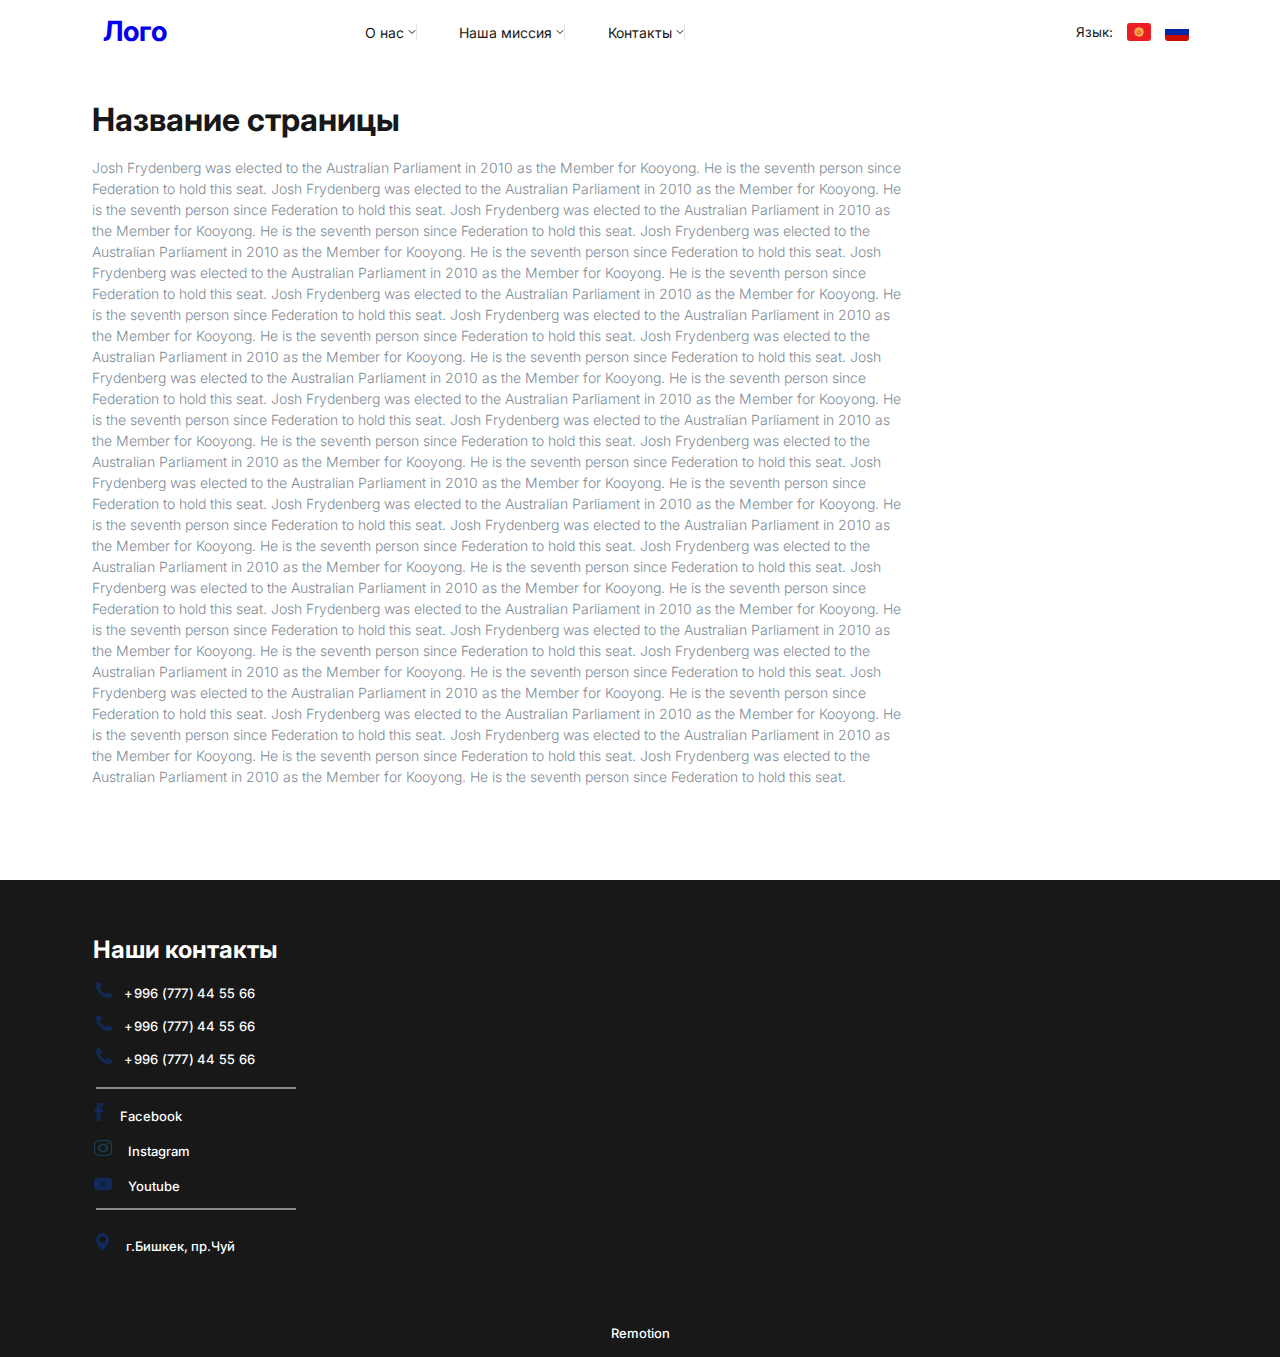
<file: index2.html>
<!DOCTYPE html>
<html lang="en">
<head>
    <meta charset="UTF-8">
    <meta http-equiv="X-UA-Compatible" content="IE=edge">
    <meta name="viewport" content="width=device-width, initial-scale=1.0">
    <title>Document</title>
    <link rel="stylesheet" href="./style.css">
    <link rel="stylesheet" href="./adaptive.css">
    <link rel="stylesheet" href="./hovers.css">
</head>
<body>
  <div class="nav_container">
    <nav class="menu">
      <label for="hamburger">&#9776;</label>
      <div class="logo"><a href="./index.html">Лого</a>
      </div>
      <div class="items">
        <input type="checkbox" id="hamburger" />
        <div class="items-link">
          <a href="#" class="items-link__a"
            >О нас <img src="./src/navbar_image/arrow.svg" alt=""
          /></a>
          <a href="./index.html" class="items-link__a"
            >Наша миссия <img src="./src/navbar_image/arrow.svg" alt=""
          /></a>
          <a href="#" class="items-link__a"
            >Контакты <img src="./src/navbar_image/arrow.svg" alt=""
          /></a>
        </div>
        <div class="items-lang">
          Язык:
          <img
            src="./src/navbar_image/kg.png"
            alt="flags"
            class="items-lang__img"
          />
          <img
            src="./src/navbar_image/ru.png"
            alt="flags"
            class="items-lang__img"
          />
        </div>
      </div>
    </nav>
      </div>

      <div class="main_container">
      <section class="main_text">
          <div class="main_title">Название страницы</div>
        <div class="main__text">Josh Frydenberg was elected to the Australian Parliament in 2010 as the Member for Kooyong. He is the seventh person since Federation to hold this seat.
            Josh Frydenberg was elected to the Australian Parliament in 2010 as the Member for Kooyong. He is the seventh person since Federation to hold this seat.
            Josh Frydenberg was elected to the Australian Parliament in 2010 as the Member for Kooyong. He is the seventh person since Federation to hold this seat.
            Josh Frydenberg was elected to the Australian Parliament in 2010 as the Member for Kooyong. He is the seventh person since Federation to hold this seat.
            Josh Frydenberg was elected to the Australian Parliament in 2010 as the Member for Kooyong. He is the seventh person since Federation to hold this seat.
            Josh Frydenberg was elected to the Australian Parliament in 2010 as the Member for Kooyong. He is the seventh person since Federation to hold this seat.
            Josh Frydenberg was elected to the Australian Parliament in 2010 as the Member for Kooyong. He is the seventh person since Federation to hold this seat.
            Josh Frydenberg was elected to the Australian Parliament in 2010 as the Member for Kooyong. He is the seventh person since Federation to hold this seat.
            Josh Frydenberg was elected to the Australian Parliament in 2010 as the Member for Kooyong. He is the seventh person since Federation to hold this seat.
            Josh Frydenberg was elected to the Australian Parliament in 2010 as the Member for Kooyong. He is the seventh person since Federation to hold this seat.
            Josh Frydenberg was elected to the Australian Parliament in 2010 as the Member for Kooyong. He is the seventh person since Federation to hold this seat.
            Josh Frydenberg was elected to the Australian Parliament in 2010 as the Member for Kooyong. He is the seventh person since Federation to hold this seat.
            Josh Frydenberg was elected to the Australian Parliament in 2010 as the Member for Kooyong. He is the seventh person since Federation to hold this seat.
            Josh Frydenberg was elected to the Australian Parliament in 2010 as the Member for Kooyong. He is the seventh person since Federation to hold this seat.
            Josh Frydenberg was elected to the Australian Parliament in 2010 as the Member for Kooyong. He is the seventh person since Federation to hold this seat.
            Josh Frydenberg was elected to the Australian Parliament in 2010 as the Member for Kooyong. He is the seventh person since Federation to hold this seat.
            Josh Frydenberg was elected to the Australian Parliament in 2010 as the Member for Kooyong. He is the seventh person since Federation to hold this seat.
            Josh Frydenberg was elected to the Australian Parliament in 2010 as the Member for Kooyong. He is the seventh person since Federation to hold this seat.
            Josh Frydenberg was elected to the Australian Parliament in 2010 as the Member for Kooyong. He is the seventh person since Federation to hold this seat.
            Josh Frydenberg was elected to the Australian Parliament in 2010 as the Member for Kooyong. He is the seventh person since Federation to hold this seat.
            Josh Frydenberg was elected to the Australian Parliament in 2010 as the Member for Kooyong. He is the seventh person since Federation to hold this seat.
            Josh Frydenberg was elected to the Australian Parliament in 2010 as the Member for Kooyong. He is the seventh person since Federation to hold this seat.
            Josh Frydenberg was elected to the Australian Parliament in 2010 as the Member for Kooyong. He is the seventh person since Federation to hold this seat.
            Josh Frydenberg was elected to the Australian Parliament in 2010 as the Member for Kooyong. He is the seventh person since Federation to hold this seat.
            </div>
      </section>
      
      </div>

      <section class="footer">
        <div class="footer_container">
          <div class="footer-header">
            <div class="footer-contacts">
              <div class="footer-contacts__title">Наши контакты</div>
              <div class="footer-contacts_numbers">
                <a href="#" class="contacts_numbers">
                  <img src="./src/footer/phone.png" alt="" /> +996 (777) 44 55 66
                </a>
                <a href="#" class="contacts_numbers">
                  <img src="./src/footer/phone.png" alt="" /> +996 (777) 44 55
                  66</a
                >
                <a href="#" class="contacts_numbers">
                  <img src="./src/footer/phone.png" alt="" /> +996 (777) 44 55
                  66</a
                >
              </div>
              <div class="footer_border"></div>
              <div class="footer-contacts_socials">
                <a href="#" class="contacts_socials"
                  ><img src="./src/footer/facebook.png" alt="" />Facebook</a
                >
                <a href="#" class="contacts_socials"
                  ><img
                    src="./src/footer/instagram.png"
                    style="width: 18px; height: 16px"
                    alt=""
                  />Instagram</a
                >
                <a href="#" class="contacts_socials"
                  ><img src="./src/footer/youtube.png" alt="" />Youtube</a
                >
              </div>
              <div class="footer_border"></div>
              <div class="footer-contacts__address">
                <a href="#" class="contacts_address"
                  ><img src="./src/footer/location.png" alt="" />г.Бишкек,
                  пр.Чуй</a
                >
              </div>
            </div>
            <div class="footer-carts" style="width: 74%; height: 100%">
              <iframe
                src="https://www.google.com/maps/embed?pb=!1m14!1m12!1m3!1d1462.029535714866!2d74.61074609999999!3d42.8644703!2m3!1f0!2f0!3f0!3m2!1i1024!2i768!4f13.1!5e0!3m2!1sru!2skg!4v1669097379182!5m2!1sru!2skg"
                width="100%"
                height="100%"
                style="border: 0"
                allowfullscreen=""
                loading="lazy"
                referrerpolicy="no-referrer-when-downgrade"
              ></iframe>
            </div>
          </div>
          <div class="footer-remotion">Remotion</div>
        </div>
      </section>
</body>
</html>
</file>
<file: style.css>
@import url("https://fonts.googleapis.com/css2?family=Inter:wght@100;200;300;400;500;600;700;800;900&display=swap");
@import url("./adaptive.css");

* {
  box-sizing: border-box;
  margin: 0;
  padding: 0;
}

ul,
ol {
  list-style: none;
  padding: 0;
}

a {
  text-decoration: none;
}

img {
  max-width: 100%;
}
#hamburger {
  display: none;
}

/* navbar  */
.nav_container {
  width: 85%;
  margin: 0 auto;
  padding-top: 10px;
  height: 64px;
  padding-left: 7px;
}

.menu {
  display: flex;
  justify-content: space-between;
  width: 100%;
  text-align: center;
  align-items: center;
  background: #ffffff;

  padding-bottom: 15px;
}

.logo {
  font-family: "Inter";
  font-style: normal;
  font-weight: 700;
  font-size: 28px;
  line-height: 150%;
  height: 36px;
  color: #0f2a59;
}

.items {
  width: 65vw;
  height: 24px;
  display: flex;
  justify-content: space-between;
  padding-top: 8px;
}

.items-link {
  display: flex;
  flex-direction: row;
  align-items: center;
  padding: 0px;
  gap: 30px;
}

.items-link {
  /* display: none; */
  /* margin-top: 50px; */
}

.items-link__a {
  display: flex;
  flex-direction: row;
  align-items: center;
  height: 17px;
  font-family: "Inter";
  font-style: normal;
  font-weight: 400;
  font-size: 14px;
  line-height: 17px;
  color: #181818;
  padding: 0px 0 0 12.5px;
  border-right: 1px solid #e8e8e8;
  align-self: center;
}

.items-link img {
  padding-left:4px ;
  align-items: center;
}

.items-lang {
  display: flex;
  align-items: center;

  font-family: "Inter";
  font-style: normal;
  font-weight: 400;
  font-size: 13.5px;
  line-height: 21px;
  color: #181818;
  margin-right: -4.9px;
}

.items-lang__img {
  padding-left: 14px;
}

.about-us_container {
  width: 85%;
  margin: 0 auto;
  padding-top: 8.2vw;
  height: auto;
}

.arrows {
  width: 95.3vw;
  position: absolute;
  display: flex;
  justify-content: space-between;
  flex-direction: row;
  align-items: center;
  top: 20vw;
  left: 2.3vw;
}
/* navbar  end */

/* section-2 */
.about-us {
  background: url(./src/about-us/bg.png) no-repeat;
  background-size: 100%;
  height: auto;
  width: 100%;
  position: relative;
  color: #0e0e0ee5, 90%;
  display: flex;
  justify-content: space-between;
}

.about-us_content {
  display: flex;
  height: 33.5vw;
}

.bg-image {
  background: url(./src/about-us/humans.png) 90% 0% no-repeat;
  background-size: 78% 94%;
  background-position-y: 91%;
  width: 60vw;
}

.about-us_text {
  padding-top: 9.8%;
  padding-left: 5.62%;
}
.text__title {
  font-family: "Inter";
  font-style: normal;
  font-weight: 700;
  font-size: 28px;
  line-height: 150%;
  color: #ffffff;
  padding-bottom: 21px;
}

.text__subtitle {
  font-family: "Inter";
  font-style: normal;
  font-weight: 400;
  font-size: 14px;
  line-height: 150%;
  color: #ffffff;
  padding-bottom: 53px;
}

.text__button {
  width: 75%;
  height: 40.7px;
  border: 1px solid #ffffff;
  padding: 6px 35px 8px;
  gap: 10px;
  font-family: "Inter";
  font-style: normal;
  font-weight: 500;
  font-size: 14px;
  line-height: 150%;
  color: #ffffff;
  background: linear-gradient(
      0deg,
      rgba(14, 14, 14, 0.9),
      rgba(255, 255, 255, 0.9)
    ),
    url(1050255797.jpg);

  gap: 10px;
}

.arrow-left {
  transform: rotate(180deg);
}

.elipse {
  position: absolute;
  width: 136px;
  height: 10px;
  display: flex;
  justify-content: space-between;
  left: 45%;
  top: 527px;
}

.elipse_items {
  width: 10px;
  height: 10px;
  border: 2px solid #ffffff;
  background-color: rgb(0, 0, 0);
}

/* section-2  end */
/* ------------------------------------------------------------------------------------------- */

/* section-3 */
.tariffs {
  width: 100%;
  margin: 33px 0 104px 0;
}

.tariffs_container {
  width: 85%;
  margin: 0 auto;
  display: flex;
  justify-content: space-between;
}

.tariffs-box {
  border-left: 5px solid #0f2a59;
  border-radius: 0px;
  border-width: 5px;
  width: 359px;
  height: 130px;
  padding: 5px 11px 0 7px;
}

.tariffs-box:hover {
  border-left: 5px solid #ebebeb;
}

.tariffs-box__headline {
  padding-left: 3px;
}

.tariffs-box__headline h2 {
  font-weight: 700;
  line-height: 204%;
  font-family: "Inter";
  font-style: normal;
  font-size: 15.8px;
  line-height: 70%;
  color: #181818;
  margin: 15.5px 0 0 1.2px;
}
.tariffs-box__headline p {
  font-weight: 400;
  font-family: "Inter";
  font-style: normal;
  font-size: 14px;
  line-height: 150%;
  margin-top: 10px;
  margin-left: -1px;
  color: #181818;
}

.carousel__image {
  position: relative;
  left: 54.54%;
  right: 37.7%;
  top: 19.09%;
  bottom: 77.92%;
}

.info-block1 {
  background: url(./src/carousel/first-img.jpg) no-repeat;
  background-position: 100%;
}

.info-block2 {
  background: url(./src/carousel/second-img.jpg) no-repeat;
  background-position: 100%;
  padding-left: 12px;
}

.info-block3 {
  background: url(./src/carousel/third-img.jpg) no-repeat;
  background-position: 100%;
  padding-left: 15px;
}

/* section-3 end */
/* ------------------------------------------------------------------------------------------------- */

/* section-4 */
.actual-news {
  width: 100%;
  margin-bottom: 72px;
}

.actual-news_container {
  width: 85%;
  margin: 0 auto;
  display: flex;
  flex-direction: column;
  min-height: 477px;
}
.actual-new_caption {
  font-family: "Inter";
  font-style: normal;
  font-weight: 700;
  font-size: 28px;
  line-height: 125%;
  color: #200e32;
  margin-bottom: 24px;
  margin-top: -1.5px;
}

.actual-news_content {
  width: 100%;
  display: flex;
  justify-content: space-between;
}

.content--left {
  padding-top: 24.8%;
  padding-left: 1.78%;
  width: 41.4vw;
  background: url("./src/actual-news/left.png") no-repeat;
}

.content--right {
  display: flex;
  flex-direction: row;
  justify-content: space-between;
  flex-wrap: wrap;
  width: 41.2vw;
  height: 383px;
}

.content--right__info-blocks {
  width: 19.5vw;
  height: 181px;
  margin-bottom: 21px;
  background: url(./src/actual-news/actual-news_rigth1.png) no-repeat;
  padding-bottom: 2%;
}

.content--right__info-blocks2 {
  width: 19.5vw;
  margin-bottom: 12px;
  height: 181px;
  background: url(./src/actual-news/right2.png) no-repeat;
}

.content--right__info-blocks3 {
  width: 19.5vw;
  height: 181px;
  margin-bottom: 12px;
  background: url(./src/actual-news/right3.png) no-repeat;
}

.content--right__info-blocks4 {
  width: 19.3vw;
  height: 181px;
  margin-bottom: 12px;
  background: url(./src/actual-news/right4.png) no-repeat;
}

.content--right__info-blocks:nth-child(3) {
  margin-bottom: 0;
}

.content--right__info-blocks:nth-child(4) {
  margin-bottom: 0;
}

.content--left__data {
  margin-bottom: 1%;
  color: #ffffff;
  font-family: "Inter";
  font-style: normal;
  font-weight: 400;
  font-size: 14px;
  line-height: 125%;
}

.content--left__title {
  font-family: "Inter";
  font-style: normal;
  font-weight: 700;
  font-size: 20px;
  line-height: 125%;
  color: #ffffff;
  padding-left: -1%;
}

.content--right__data {
  font-family: "Inter";
  font-style: normal;
  font-weight: 400;
  font-size: 11px;
  line-height: 125%;
  color: #ffffff;
  padding-left: 3%;
  padding-top: 44%;
}

.content--right__title {
  padding-top: 0.9%;
  padding-left: 3%;
  font-family: "Inter";
  font-style: normal;
  font-weight: 700;
  font-size: 13px;
  line-height: 140%;
  color: #ffffff;
}

/* section-4 end */
/* ----------------------------------------------------------------------------------- */

/* section-5 */
.news-pic_container {
  width: 85%;
  margin: 0 auto;
}

.news-pic_blocks {
  width: 100%;
  height: 477px;
  background: url(./src/news-pic/first-pic.png) no-repeat;
  display: flex;
  justify-content: flex-end;
  padding-top: 57px;
  padding-right: 105px;
}
.news-pic_blocks2 {
  width: 85vw;
  height: 480px;
  background: url(./src/news-pic/sec-pic.png) no-repeat;
  background-position: 100%;
  margin-bottom: 48px;
  padding-top: 20px;
}
.news-pic_blocks3 {
  width: 85vw;
  height: 480px;
  background: url(./src/news-pic/third-pic.png) no-repeat;
  display: flex;
  justify-content: flex-end;
  padding-top: 51px;
  padding-right: 105px;
}

.blocks_text {
  padding-top: 47px;
  padding-left: 48px;
  width: 36.3vw;
  height: 363px;
  background-color: #fff;
}

.blocks_text_main {
  display: flex;
  flex-direction: column;
  align-items: flex-start;
  padding: 0px;
  gap: 15.6px;
  width: 100%;
  height: 244px;
}

.blocks_text_main__title {
  width: 259px;
  height: 34px;

  font-family: "Inter";
  font-style: normal;
  font-weight: 700;
  font-size: 28px;
  line-height: 34px;
  color: #181818;
  flex: none;
  order: 0;
  flex-grow: 0;
}

.blocks_text_main__desc {
  width: 33vw;
  height: 140px;
  font-family: "Inter";
  font-style: normal;
  font-weight: 400;
  font-size: 13.9px;
  line-height: 146.9%;
  color: #b6b6b6;
  margin-top: -6px;
  flex: none;
  order: 1;
  flex-grow: 0;
}

.blocks_text_main__btn {
  box-sizing: border-box;
  margin-top: 5px;
  font-family: "Inter";
  font-style: normal;
  font-weight: 500;
  font-size: 14px;
  line-height: 150%;
  color: #0f2a59;

  display: flex;
  flex-direction: row;
  justify-content: center;
  align-items: flex-start;
  padding: 9px 40px 10px;
  gap: 10px;
  width: 260px;
  height: 40px;
  flex: none;
  order: 1;
  flex-grow: 0;
  border: 1px solid #0f2a59;
}

.news-pic_blocks {
  margin-bottom: 49px;
}

.blocks_text3 {
  padding-top: 44px;
  padding-left: 48px;
  width: 34.8vw;
  height: 362px;
  background-color: #fff;
}

.blocks_text2 {
  padding-top: 47px;
  padding-left: 45px;
  width: 39.3vw;
  height: 383px;
  margin-top: 29px;
  margin-left: 64px;
  background-color: #fff;
}

.blocks_text_main__title2 {
  font-family: "Inter";
  font-style: normal;
  font-weight: 700;
  font-size: 28px;
  line-height: 34px;
  color: #181818;
  flex: none;
  order: 0;
  flex-grow: 0;
}

/* section-5 end */
/* ---------------------------------------------------------------------------------- */

/* footer  */
.footer {
  width: 100%;
  background-color: #181818;
}
.footer_container {
  width: 85%;
  margin: 0 auto;
  display: flex;
  flex-direction: column;
  padding-top: 55px;
}

.footer-header {
  display: flex;
  justify-content: space-between;
  height: 342px;
}

.footer-contacts {
  width: 200px;
  display: flex;
  flex-direction: column;
}

.footer-contacts__title {
  font-family: "Inter";
  font-style: normal;
  font-weight: 700;
  font-size: 24px;
  line-height: 29px;
  color: #ffffff;
  margin-top: 0.7px;
  margin-bottom: 17.9px;
  margin-left: -3px;
}

.footer-contacts_numbers {
  display: flex;
  flex-direction: column;
  height: 85px;
  margin-bottom: 20px;
}

.contacts_numbers {
  font-family: "Inter";
  font-style: normal;
  font-weight: 500;
  font-size: 13px;
  line-height: 20px;
  letter-spacing: 0.02em;
  color: #ffffff;
  margin-bottom: 12px;
}

.contacts_numbers img {
  margin-right: 9px;
}

.footer_border {
  opacity: 0.8;
  border: 1px solid #262626;
  opacity: 0.8;
  border: 1px solid #a9a2a2;
  margin-bottom: 14px;
}

.footer-contacts_socials {
  display: flex;
  flex-direction: column;
  height: 85px;
  margin-bottom: 20px;
}

.contacts_socials,
.contacts_address {
  font-family: "Inter";
  font-style: normal;
  font-weight: 500;
  font-size: 13px;
  line-height: 24px;
  margin-left: -2.5px;
  color: #ffffff;
  margin-bottom: 11px;
}
.contacts_address {
  margin-left: -0.5px;
}
.contacts_socials img {
  margin-right: 16px;
}

.footer-contacts__address {
  margin-top: 9px;
}

.footer-contacts__address img {
  margin-right: 16px;
}

.footer-remotion {
  margin: 48px auto;
  font-family: "Inter";
  font-style: normal;
  font-weight: 500;
  font-size: 13px;
  line-height: 16px;
  color: #ffffff;
  margin-bottom: 16px;
}

.footer-carts {
  height: 342px;
  width: 74%;
  height: 100%;
  border: 0;
}

.footer-carts__map {
  width: 100%;
  height: 100%;
}

/* footer end */

/* pages 2 */
.main_container {
  padding-top: 32px;
  width: 85%;
  margin: 0 auto;
  height: auto;
}

.main_text {
  width: 100%;
  display: flex;
  flex-direction: column;
  justify-content: center;
}

.main_title {
  font-family: "Inter";
  font-style: normal;
  font-weight: 700;
  font-size: 32px;
  line-height: 140%;
  color: #181818;
  margin-top: 2px;
  margin-left: -4px;
}

.main__text {
  margin: 14px 0 93px -4px;
  width: 75%;
  font-family: "Inter";
  font-style: normal;
  font-weight: 300;
  font-size: 14px;
  line-height: 150%;
  height: auto;
  color: #7f8d97;
}

.menu label {
  display: none;
}

/* pages 2 end */
</file>
<file: adaptive.css>
@media all and (max-width: 1300px) {
  .blocks_text_main__btn {
    margin-top: 37px;
  }
  .elipse {
    top: 94%;
  }
}

/* ----------------------------------------------------------------------------- */

@media all and (max-width: 1200px) {
  .text__button {
    padding: 0;
    font-size: 14px;
    width: 60%;
    height: 44px;
  }
  .bg-image {
    background: url(./src/about-us/humans.png) 97% 0% no-repeat;
    background-size: 79% 89%;
    background-position-y: 88%;
    width: 76vw;
  }
  .main__text {
    width: 100%;
  }
  .nav_container {
    padding-top: 5px;
    height: 51px;
  }

  .blocks_text,
  .blocks_text2,
  .blocks_text3 {
    display: flex;
    justify-content: center;
    margin: auto;
    padding: auto;
    width: 43.3vw;
    height: 351px;
    padding-bottom: 10px;
  }

  .blocks_text2 {
    height: 370px;
  }

  .blocks_text_main__desc {
    width: 35vw;}
}

@media all and (max-width: 1100px) {
  .blocks_text:hover,
  .blocks_text2:hover,
  .blocks_text3:hover {
    background: rgba(163, 163, 163, 0.6);
  }
  .blocks_text3:hover {
    background: rgba(163, 163, 163, 0.6);
  }
  .arrows img {
    width: 5%;
  }
  .blocks_text_main__btn {
    margin-top: 13px;
    width: 89%;
  }
  .blocks_text_main__desc {
    font-size: 10.5px;
    height: 62%;
  }
  .elipse {
    top: 94%;
  }

  .blocks_text_main__title {
    width: 101%;
    height: 19%;
    font-size: 1.6rem;
  }

  .blocks_text_main__title2 {
    font-size: 19px;
  }
  .text__button {
    font-size: 12px;
    height: 53px;
  }
  .footer-carts {
    width: 69%;
  }

  .footer-contacts {
    margin-right: 13px;
  }

  .about-us_text {
    width: 55vw;
    padding-top: 0.7%;
    padding-left: 5.5%;
  }
  .bg-image__image {
    padding-top: 1.59vw;
    padding-right: -0.3vw;
  }
  .text__button {
    font-size: 15px;
    height: 41px;
    padding: 5px 0px 5px;
  }

  .bg-image {
    background-size: 99% 96%;
    background-position-y: 87%;
    width: 66vw;
  }

  .news-pic_blocks,
  .news-pic_blocks2,
  .news-pic_blocks3 {
    display: flex;
    justify-content: center;
    padding: 0;
  }
}
@media all and (max-width: 950px) {
  .elipse {
    top: 95%;
  }
  .footer-contacts {
    margin-bottom: 50px;
  }
  .tariffs-box__headline h2 {
    line-height: 119%;
  }

  .tariffs {
    margin-bottom: 65px;
  }
}

@media all and (max-width: 750px) {
  .menu label {
    display: block;
    font-size: 39px;
  }
  .items {
    width: 96%;
    height: 74px;
  }

  .info-block1,
  .info-block2,
  .info-block3 {
    margin-bottom: 25px;
    width: 70%;
  }
  .tariffs_container {
    width: 92%;
    flex-wrap: wrap;
    justify-content: center;
  }

  .actual-news_content {
    flex-direction: column;
    align-items: center;
  }

  .content--right__info-blocks,
  .content--right__info-blocks2,
  .content--right__info-blocks3,
  .content--right__info-blocks4 {
    width: 31.5vw;
  }
  .content--right {
    width: 68vw;
    margin-top: 50px;
  }

  .content--left {
    width: 66vw;
    height: 321px;
  }
  .footer-contacts {
    margin-right: 26px;
  }

  .blocks_text_main__title {
    width: 101%;
    height: 19%;
    font-size: 19px;
  }
  .blocks_text_main__btn {
    margin-top: 17px;
  }
  .logo {
    padding-left: 40%;
    display: none;
  }
  .nav_container {
    width: 100vw;
    padding: 0;
  }
  .menu {
    position: fixed;
    width: 100vw;
    padding-bottom: 0;
    height: 50px;
    background: linear-gradient(1deg, #526d94, #ffffff);
  }
  .items-link {
    display: none;
    width: 100%;
  padding-top: 10px;
  }
  input:checked ~ .items-link {
    display: flex;
    height: 53px;
    position: fixed;
    z-index: 500;
    background: linear-gradient(1deg, #526d94, #ffffff);
    width: 100%;
  }
  .items-lang {
    display: none;
  }
  .text__button {
    width: 69%;
    font-size: 14px;
    height: 42px;
    padding: 0;
  }

  .blocks_text2 {
    padding-left: 22px;
  }
  .blocks_text3,
  .blocks_text {
    padding-left: 16px;
  }
  .items-link__a {
    color: rgb(0, 0, 0);
    font-size: 14px;
    margin-top: 10px;
    margin-left: 11%;
    border: none;
  }
  .bg-image {
    background: url(./src/about-us/humans.png) 90% 0% no-repeat;
    background-size: 90% 84%;
    background-position-y: 95%;
    width: 73vw;
  }
}

@media all and (max-width: 680px) {
  .blocks_text2,
  .blocks_text3,
  .blocks_text {
    width: 60vw;
  }
  .elipse {
    top: 79%;
  }
  .blocks_text_main__btn {
    margin-top: 20px;
  }
  .blocks_text_main__desc {
    width: 80%;
    font-size: 12px;
  }
  .blocks_text_main__title,
  .blocks_text_main__title2 {
    font-size: 26px;
  }
  .about-us {
    height: 47.6vw;
  }
  .about-us_content {
    height: 39.5vw;
  }
  .about-us_container {
    padding-top: 2.2vw;
  }
  .bg-image {
    background-size: 98% 84%;
  }
}
@media all and (max-width: 590px) {
  .info-block1,
  .info-block2,
  .info-block3 {
    height: 113px;
    margin-bottom: 10px;
  }

  .elipse {
    top: 92%;
  }
  .content--left__title {
    font-size: 23px;
  }
  .blocks_text2,
  .blocks_text3,
  .blocks_text {
    padding-top: 2.6vw;
  }

  .actual-new_caption {
    font-size: 22px;
  }
  .about-us_content {
    display: flex;
    height: 39.5vw;
  }
  .tariffs-box__headline h2 {
    line-height: 116%;
    font-size: 16.8px;
  }
  .blocks_text_main__desc {
    width: 80%;
    display: flex;
    padding: 0;
    height: 80%;
  }

  .footer-contacts {
    width: 208px;
    margin-bottom: 50px;
  }
  .blocks_text_main__title,
  .blocks_text_main__title2 {
    font-size: 19px;
  }
  .about-us_container {
    padding-top: 0.2vw;
  }

  .about-us_text {
    padding-top: 1.7%;
  }

  .bg-image {
    background-size: 100% 82%;
    background-position-y: 97%;
    width: 73vw;
  }
  .about-us {
    height: 39.5vw;
  }
  .blocks_text_main__btn {
    padding: 2%;
    width: 60%;
    margin: 15px auto;
    height: 33px;
  }
  .actual-news_container {
    padding: 0;
    width: 85;
  }
}

@media all and (max-width: 596px) {
  .blocks_text_main__desc {
    height: 85%;
  }
  .blocks_text_main__btn {
    margin-left: 23%;
    padding: 7px;
    width: 50%;
  }
  .blocks_text_main {
    width: 80%;
    margin-top: 6%;
  }
  .blocks_text,
  .blocks_text2,
  .blocks_text3 {
    padding: 0;
    width: 66vw;
    display: flex;
  }
}

@media all and (max-width: 556px) {
  .blocks_text,
  .blocks_text2,
  .blocks_text3 {
    height: 373px;
    padding-top: 4px;
  }

  .items-link__a {
    font-size: 14px;
    margin-left: 7%;
  }
  .bg-image {
    background-size: 100% 92%;
    background-position-y: 85%;
    width: 73vw;
  }
  .footer-contacts {
    margin-bottom: 50px;
  }
  .blocks_text_main__btn {
    margin-left: 23%;

    font-size: 12px;
    margin-bottom: 5%;
    height: 35px;
  }

  .text__button {
    width: 63%;
    font-size: 10px;
    height: 29px;
    padding: 0;
  }

  .blocks_text_main__desc {
    font-size: 11px;
    height: 86%;
  }
  .footer-header {
    height: auto;
    flex-wrap: wrap;
    justify-content: center;
  }
  .text__subtitle {
    padding-bottom: 25px;
  }
}

@media all and (max-width: 475px) {
  .text__subtitle {
    padding-bottom: 29px;
    font-size: 11px;
  }

  .items-link__a {
    margin-left: 3%;
  }
  .blocks_text_main__btn {
    width: 54%;
    font-size: 12px;
    height: 28px;
    margin-top: -1%;
    overflow: 3px;
    padding: 3px;
  }
  .footer-contacts {
    margin-bottom: 53px;
  }
  .text__button {
    width: 68%;
    font-size: 11px;
  }
  .elipse {
    top: 89%;
  }
  .footer-header {
    justify-content: center;
    height: auto;
    flex-wrap: wrap;
  }
  .bg-image {
    background-size: 100% 81%;
    background-position-y: 94%;
    width: 60vw;
  }
}
@media all and (max-width: 460px) {
  .blocks_text_main {
    height: 258px;
  }
}

@media all and (max-width: 440px) {
  .footer-header {
    height: auto;
    flex-wrap: wrap;
    justify-content: center;
  }
  .blocks_text_main {
    gap: 30.6px;
  }
  .about-us_content {
    height: 60.5vw;
  }
  .items-link__a {
    font-size: 13px;
  }
  .elipse {
    top: 60%;
  }
  .bg-image {
    background-size: 101% 54%;
    background-position-y: 31%;
    width: 55vw;
  }

  .blocks_text2 {
    padding-left: 14px;
  }
  .blocks_text_main__btn {
    font-size: 11px;
    width: 55%;
    margin-top: -47px;
    margin-left: 15%;
  }
  .footer-contacts {
    margin-bottom: 30px;
  }
  .footer-carts {
    width: 100%;
  }
  .content--right {
    height: auto;
    flex-wrap: wrap;
  }
  .content--left {
    width: 91vw;
  }
  .content--right__info-blocks,
  .content--right__info-blocks2,
  .content--right__info-blocks3,
  .content--right__info-blocks4 {
    width: 67.5vw;
    flex-wrap: wrap;
  }
  .blocks_text_main__title,
  .blocks_text_main__title2 {
    line-height: 26px;
  }
  .blocks_text,
  .blocks_text2,
  .blocks_text3 {
    margin: auto;
    display: flex;
    justify-content: center;
    padding: 7px;
  }
  .about-us {
    height: 61vw;
  }
  .news-pic_blocks,
  .news-pic_blocks2,
  .news-pic_blocks3 {
    padding: 0;
    justify-content: center;
    display: flex;
  }
  .blocks_text_main__desc {
    font-size: 10px;
    width: 90%;
  }

  .items-link__a {
    font-size: 13px;
  }
}
@media all and (max-width: 394px) {
  .about-us_content {
    height: 40vw;
  }
  .items-link__a {
    font-size: 13spx;
    margin-left: 0%;
  }
  .text__title {
    font-size: 20px;
  }
  .about-us_container {
    height: 40vw;
  }
  .blocks_text_main__desc {
    margin-top: -6vw;
  }
  .about-us_text {
    padding-top: -0.3%;
    padding-left: 10.5%;
  }
  .blocks_text_main__btn {
    margin-left: 16%;

    font-size: 11px;
    padding: 4px 0 0 0;
    margin-top: -6%;
  }
  .info-block1,
  .info-block2,
  .info-block3 {
    height: 116px;
    margin-bottom: 8px;
    font-size: 30%;
  }
  .elipse {
    width: 98px;
    top: 87%;
  }
  .text__button {
    width: 74%;
    height: 19px;
    font-size: 10px;
  }
  .text__subtitle {
    padding-bottom: 14px;
    font-size: 12px;
  }

  .bg-image {
    background-position-y: 107%;
    background-size: 100% 80%;
  }

  .about-us {
    height: 41vw;
  }
  .tariffs-box__headline h2 {
    font-size: 14.8px;
  }
  .blocks_text,
  .blocks_text2,
  .blocks_text3 {
    height: 383px;
  }
}

@media all and (max-width: 365px) {
  .text__title {
    font-size: 22px;
  }
  .info-block1,
  .info-block2,
  .info-block3 {
    margin-bottom: 35px;
  }
  .text__subtitle {
    padding-bottom: 12px;
    font-size: 10px;
  }

  .blocks_text_main__desc {
    margin-top: -8vw;
  }

  .blocks_text_main__btn {
    font-size: 12px;
    padding: 3px 2px 0px;
    width: 61%;
    margin-top: -5vw;
    height: 28px;
  }
  .about-us_content {
    height: 60.5vw;
  }

  .tariffs-box__headline p {
    font-size: 12px;
  }

  .bg-image {
    background: url(./src/about-us/humans.png) 102% 0% no-repeat;
    background-size: 100% 56%;
    background-position-y: 26%;
    width: 77vw;
  }

  .text__button {
    width: 77%;
    font-size: 9px;
    height: 21px;
  }

  .arrows img {
    width: 7%;
  }

  .blocks_text2,
  .blocks_text3,
  .blocks_text {
    width: 68vw;
  }

  .actual-new_caption {
    margin-top: -38.5px;
  }
}

@media  all and (min-width: 1366px){
  .elipse {
    top: 96%;}
    
    .bg-image {
      background-position-y: 72%;}
      .actual-news_content{
        height: 945px;
      }
      .content--right__data{
        padding-top: 30%;
      }
      .content--left {
        /* padding-top: 37.8%; */
        padding-left: 2.78%;
        background-size: 79% 79%;
        /* background-position-y: 114%; */
        width: 73vw;
    }
        .content--right__info-blocks, .content--right__info-blocks2, .content--right__info-blocks3, .content--right__info-blocks4 {
          width: 20.5vw;
          height: 220px;
          background-size: 98% 137%;
          padding-bottom: 2%;}
}
</file>
<file: hovers.css>
/* hovers */
.text__button:hover {
    cursor: pointer;
    color: #3a7999;
    box-shadow: 0 0 0 3px #3a7999;
    transition: all 2s ease;
  }
  
  .blocks_text_main__btn:hover {
    cursor: pointer;
    color: #383939;
    box-shadow: 0 0 0 3px #3a7999;
    background: linear-gradient(90deg, #262626, #71759c, #5b61a7, #7586e1);
    transition: all 2s ease;
  }
  
  .logo:hover {
    cursor: pointer;
  }
  
  .items-lang__img:hover {
    padding: 1px;
    outline: 1px solid;
    background: linear-gradient(90deg, #262626, #232967, #2936c7, #7586e1);
    border-radius: 10%;
  }
  
  .items-link__a:hover {
    background: linear-gradient(90deg, #050505, #363636, #808080, #c7c7c7);
    color: #ffffff;
  }
  
  .info-block1:hover,
  .info-block2:hover,
  .info-block3:hover {
    background: linear-gradient(90deg, #c9b6bc, #e0e5eb);
    color: cadetblue;
  }
</file>
